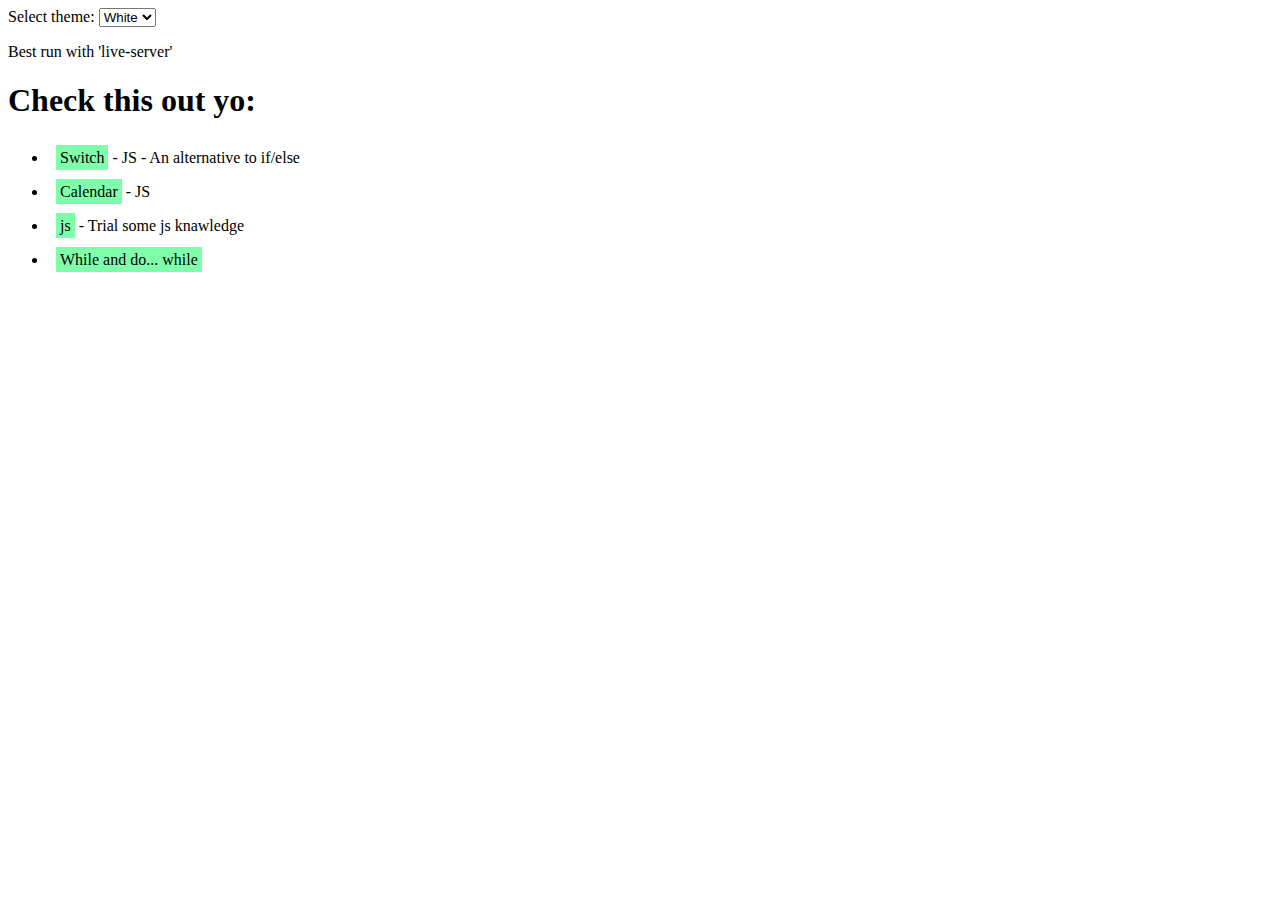
<file: index.html>
<!DOCTYPE html>
<html lang="en">

<head>
  <!--Some Meta-->
  <meta charset="utf-8">
  <meta http-equiv="X-UA-Compatible" content="IE=edge">
  <meta name="viewport" content="width=device-width, initial-scale=1.0">
  <title>Oli's playground</title>
  <link rel="stylesheet" type="text/css" href="main.css">
</head>

<body>
  <label for="theme">Select theme: </label>
  <select id="theme">
    <option value="white">White</option>
    <option value="black">Black</option>
  </select>

  <p>Best run with 'live-server'</p>
  <h1>Check this out yo:</h1>
  <ul>
    <li><a href="switch.html">Switch</a> - JS - An alternative to if/else</li>
    <li><a href="calendar.html">Calendar</a> - JS</li>
    <li><a href="seedbootjs.html">js</a> - Trial some js knawledge</li>
    <li><a href="while.html">While and do... while</a></li>
  </ul>
  <script>
    const select = document.querySelector('select');
    const html = document.querySelector('html');

    function update(bgColor, textColor) {
      html.style.backgroundColor = bgColor;
      html.style.color = textColor;
    }

    select.onchange = function() {
      (select.value === 'black')
        ?
        update('black', 'white') 
        : 
        update('white', 'black')
        ;
    }

  </script>
</body>

</html>


<!--

<!DOCTYPE html>
<html lang="en">

<head>
  <meta charset="utf-8">
  <meta http-equiv="X-UA-Compatible" content="IE=edge">
  <meta name="viewport" content="width=device-width, initial-scale=1.0">
  <title>Oli's playground</title>
  <link rel="stylesheet" type="text/css" href="main.css">
</head>

<body>
  <div class="back">
    <a href="index.html">Back</a>
  </div>

  <script>

  </script>
</body>

</html>
-->
</file>
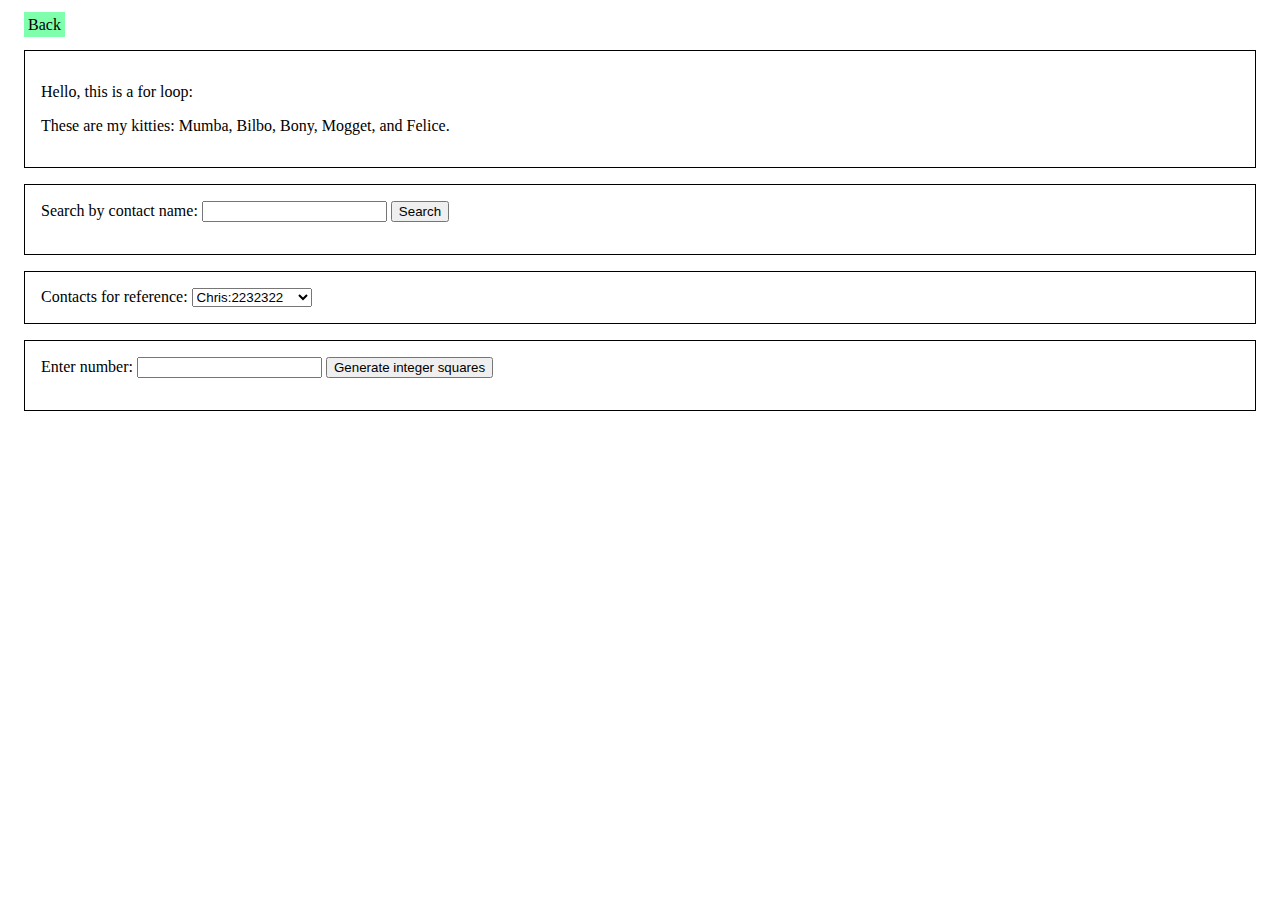
<file: seedbootjs.html>
<!DOCTYPE html>
<html lang="en">

<head>
  <!--Some Meta-->
  <meta charset="utf-8">
  <meta http-equiv="X-UA-Compatible" content="IE=edge">
  <meta name="viewport" content="width=device-width, initial-scale=1.0">
  <title>Oli's playground</title>
  <link rel="stylesheet" type="text/css" href="main.css">
</head>

<body>
  <div class="back">
    <a href="index.html">Back</a>
  </div>

  <div id="box">
    <p id="hey">Hello, this is a for loop:</p>
    <p id="zumba"></p>
  </div>

  <!--USING BREAKS-->
  <div id="box">
    <label for="search">Search by contact name: </label>
    <input id="search" type="text">
    <button>Search</button>
    <p id="bPara"></p>
  </div>
  <div id="box">
    <label for="select">Contacts for reference: </label>
    <select id="listyList">
    </select>
  </div>

  <!--
    square root deely
    AKA continue;
  -->
  <div id="box">
    <label for="numberThing">Enter number: </label>
    <input type="number" id="num">
    <button id="btnId">Generate integer squares</button>
    <p id="sqPara"></p>
  </div>

  <script src="seedboot.js"></script>
  <script>
    var cat = ['Mumba', 'Bilbo', 'Bony', 'Mogget', 'Felice'];
    var info = "These are my kitties: ";

    for (var i = 0; i < cat.length; i++) {
      if (i === cat.length - 1) {
        info += 'and ' + cat[i] + '.';
      }
      else {
        info += cat[i] + ', ';
      }
    }

    getId('zumba').textContent = info;

    //
    //using breaks
    //

    let contacts = [
      'Chris:2232322',
      'Sarah:3453456',
      'Bill:7654322',
      'Mary:9998769',
      'Dianne:9384975'
    ]
    let para = getId('bPara');
    let input = getSelector('input');
    let btn = getSelector('button');

    btn.addEventListener('click', function() {
      var searchName = input.value;

      input.value = '';
      input.focus();

      for (var i=0; i < contacts.length; i++) {
        var splitContact = contacts[i].split(':');
        if (splitContact[0] === searchName) {
          para.textContent = splitContact[0] + '\'s number is ' + splitContact[1] +'.';
          break;
        } else {
          para.textContent = 'Contact not found.'
        }
      }
    });

    //
    //extra
    //

    for (var i = 0; i < contacts.length; i++) {
      let listyList = getId('listyList');

      let opt = document.createElement("option");
      let node = document.createTextNode(contacts[i]);
      opt.appendChild(node);
      listyList.appendChild(opt);
    }

    //
    //square root finder
    //

    let sqPara = getId('sqPara');
    let num = getId('num');
    let btnId = getId('btnId');

    btnId.addEventListener('click', function() {
      let numVar = num.value;

      for (var i = 1; i <= numVar; i++) {
        var sqRoot = Math.sqrt(i);
        if (Math.floor(sqRoot) !== sqRoot) {
          continue;
        }

        sqPara.textContent += i + ' ';
      }
    });

  </script>
</body>

</html>
</file>
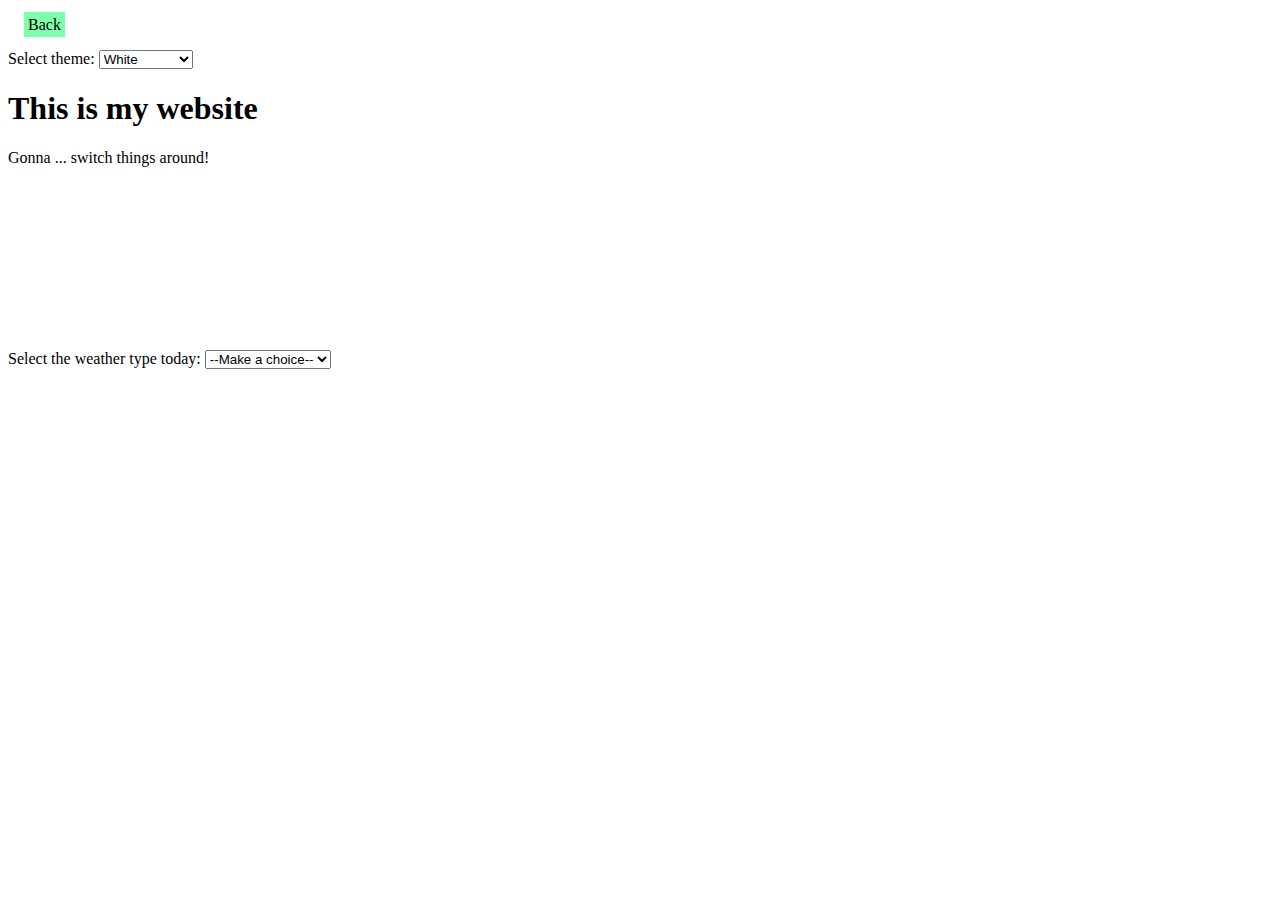
<file: switch.html>
<!DOCTYPE html>
<html lang="en">

<head>
  <!--Some Meta-->
  <meta charset="utf-8">
  <meta http-equiv="X-UA-Compatible" content="IE=edge">
  <meta name="viewport" content="width=device-width, initial-scale=1.0">
  <title>Oli's playground</title>
  <link rel="stylesheet" type="text/css" href="main.css">
</head>

<body>
  <div class="back">
    <a href="index.html">Back</a>
  </div>

  <div class="output" style="height: 300px;">
    <label for="theme">Select theme: </label>
    <select id="theme">
      <option value="white">White</option>
      <option value="black">Black</option>
      <option value="purple">Purple</option>
      <option value="yellow">Yellow</option>
      <option value="psychedelic">Psychedelic</option>
    </select>

    <h1>This is my website</h1>
    <p>Gonna ... switch things around!</p>
  </div>

  <label for="weather">Select the weather type today: </label>
  <select id="weather">
    <option value="">--Make a choice--</option>
    <option value="sunny">Sunny</option>
    <option value="rainy">Rainy</option>
    <option value="snowing">Snowing</option>
    <option value="overcast">Overcast</option>
  </select>

  <p id="para"></p>

  <script>
    var theme = document.getElementById('theme');
    var output = document.querySelector('.output');

    theme.onchange = function() {
      var choice = theme.value;

      switch (choice) {
        case 'white':
          update('white', 'black');
          break;
        case 'black':
          update('black', 'white');
          break;
        case 'purple':
          update('purple', 'white');
          break;
        case 'yellow':
          update('yellow', 'black');
          break;
        case 'psychedelic':
          update('linear-gradient(to right, orange , yellow, green, cyan, blue, violet)', 'black');
          break;
        default:
          update('white', 'black');
          break;
      }
    }

    function update(bgColor, textColor) {
      output.style.background = bgColor;
      output.style.color = textColor;
    }

    const weather = document.getElementById('weather');
    const para = document.getElementById("para");

    weather.addEventListener('change', setWeather);

    function setWeather() {
      let choice = weather.value;

      switch (choice) {
        case 'sunny':
          para.textContent = 'Boy howdy is it sunny!';
          break;
        case 'rainy':
          para.textContent = "Boo! It's raining!";
          break;
        case 'snowing':
          para.textContent = "Brr! It's mighty cold...";
          break;
        case 'overcast':
          para.textContent = "Miserable weather we're having...";
          break;
        default:
          para.textContent = '';
      }
    }

  </script>
</body>
</html>
</file>
<file: main.css>
li {
  padding: 0.5em;
}

a {
  padding: 0.25em;
  background: rgba(0, 255, 90, 0.5);
  color: black;
  text-decoration: none;
  transition: box-shadow 0.5s;
}

a:hover {
  transform: cubic-bezier(0.075, 0.82, 0.165, 1);
  box-shadow: 0 0 2px 2px rgba(0, 0, 0, 0.3);
}

.back {
  margin: 1em;
}

#para {
  background: black;
  color: white;
}

#box {
  margin: 1em;
  padding: 1em;
  border: 1px solid black;
}
</file>
